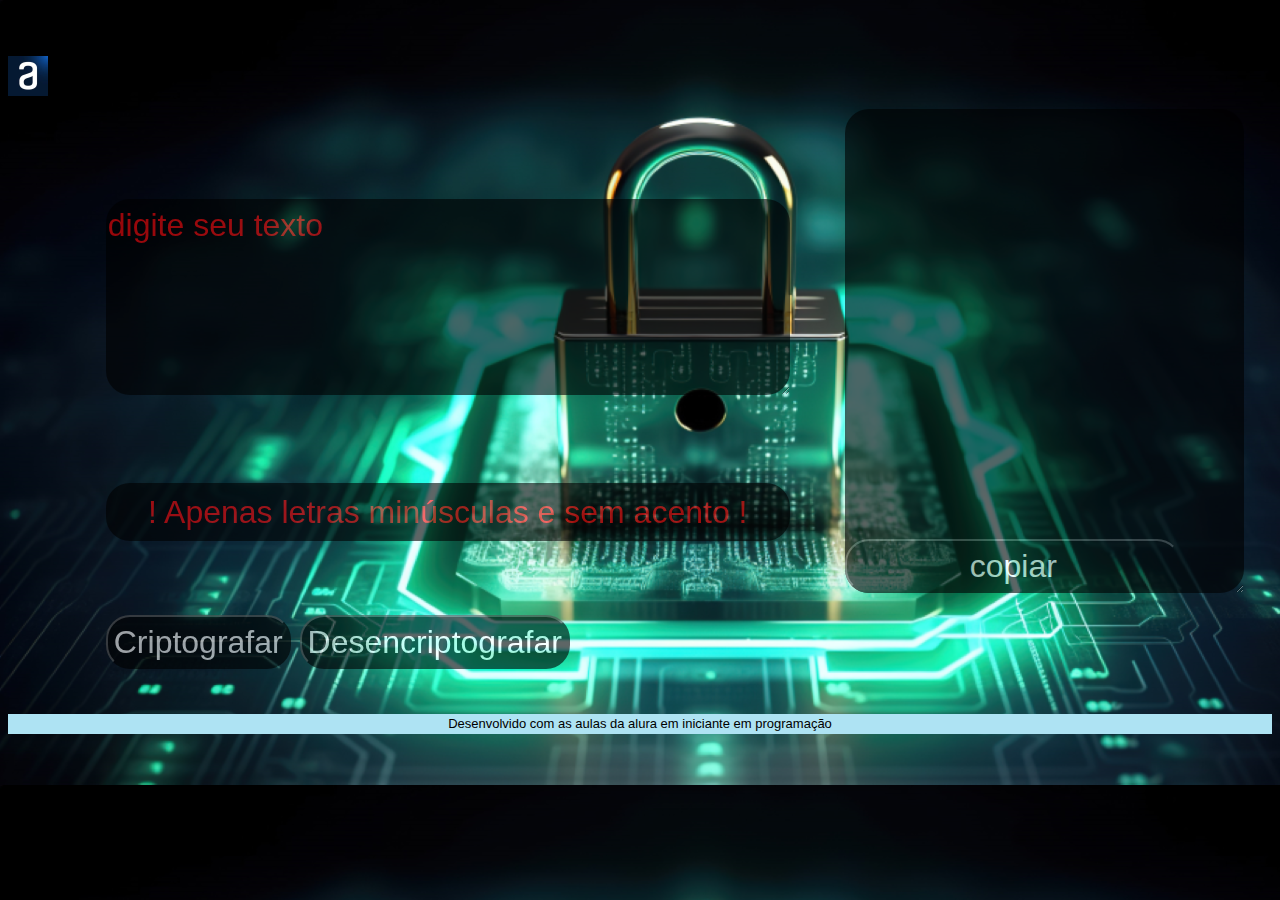
<file: index.html>
<!DOCTYPE html>
<html lang="pt-br">
   
<head>
    <meta charset="UTF-8">
    <meta name="viewport" content="width=device-width, initial-scale=1.0">
    <style>

        body{background-image: url("./imagens/cadeado.png");}

    </style>
    <link rel="preconnect" href="https://fonts.googleapis.com">
    <link rel="preconnect" href="https://fonts.gstatic.com" crossorigin>    
    <link rel="stylesheet" href="style.css">
    <link rel="icon" href="./imagens/logo.ico"
    <title>encriptador</title>

</head>
<body>
   
    <header>
        <img class="logoalura"src="./imagens/logo alura.png" alt="logo">
    </header>

    <main>
       
        <section>
            <textarea class="text-area" cols="35" rows="4" placeholder="Digite seu texto"></textarea>
        
            <div class="informacao">
                <h6>! Apenas letras minúsculas e sem acento ! </h6>
            </div>
    
            <div class="botoes">

                <button class="btn-encriptar"onclick="btnEncriptar()">Criptografar</button>
                <button class="btn-desencriptar"onclick="btnDesencriptar()">Desencriptografar</button>
                
            </div>
        </section>
    
        <section>
        
            
            <div class="botao">
                
            
                <textarea class="mensagem" cols="20" rows="10" ></textarea>
                
                <button  class="btn-copiar" >copiar</button>

            </div>
            
        </section>
        
    </main>

<footer class="rodape">
    <p>Desenvolvido com as aulas da alura em iniciante em programação</p>
</footer>

    <script src="script.js"></script>

</body>
</html>
</file>
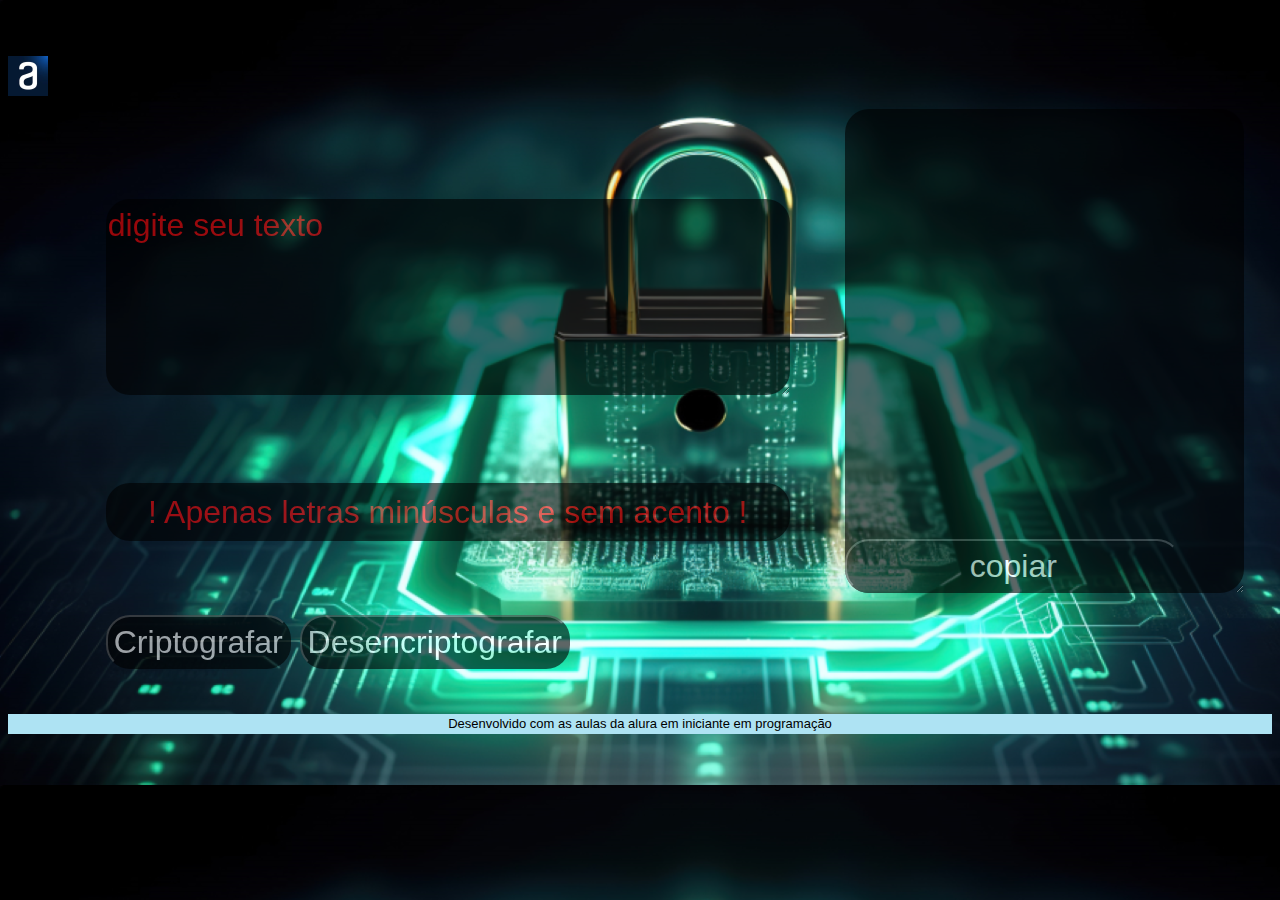
<file: idex.html>
<!DOCTYPE html>
<html lang="pt-br">
   
<head>
    <meta charset="UTF-8">
    <meta name="viewport" content="width=device-width, initial-scale=1.0">
    <style>

        body{background-image: url(/imagens/cadeado.png);}

    </style>
    <link rel="preconnect" href="https://fonts.googleapis.com">
    <link rel="preconnect" href="https://fonts.gstatic.com" crossorigin>    
    <link rel="stylesheet" href="style.css">
    <link rel="icon" href="imagens/logo.ico"
    <title>encriptador</title>

</head>
<body>
   
    <header>
        <img class="logoalura"src="/imagens/logo alura.png" alt="logo">
    </header>

    <main>
       
        <section>
            <textarea class="text-area" cols="35" rows="4" placeholder="Digite seu texto"></textarea>
        
            <div class="informacao">
                <h6>! Apenas letras minúsculas e sem acento ! </h6>
            </div>
    
            <div class="botoes">

                <button class="btn-encriptar"onclick="btnEncriptar()">Criptografar</button>
                <button class="btn-desencriptar"onclick="btnDesencriptar()">Desencriptografar</button>
                
            </div>
        </section>
    
        <section>
        
            
            <div class="botao">
                
            
                <textarea class="mensagem" cols="20" rows="10" ></textarea>
                
                <button  class="btn-copiar" >copiar</button>

            </div>
            
        </section>
        
    </main>

<footer class="rodape">
    <p>Desenvolvido com as aulas da alura em iniciante em programação</p>
</footer>

    <script src="script.js"></script>

</body>
</html>
</file>
<file: style.css>
*{

    font-family: "Inter", sans-serif;
    font-weight: 400;
    font-size: 32px;
    line-height: 150%;
}

    .logoencriptador {
        margin-left:1px;
        padding-top: 1px;
        width: 2%;
    }
    body{
        box-sizing: border-box;
    }
    main{
        
        display:flex;
        justify-content:space-around;
        margin-bottom: 45px;
        margin-left: 70px;
        opacity: 0.6;

    
    }
    textarea{
        border: none;
        background-color: #000000;
        color: #ffffff;
        border-radius:24px 

    }

    .text-area{
        border: none;
        margin-top: 90px;
        text-transform: lowercase;
        
        
    

    }
    ::placeholder{
        
        color: #fc0707;}

    .text-area:focus{
        outline: none;
    
    
    }
    h6{
        text-align: center;
        padding: 5px 8px;
        border-radius:24px ;
        background-color: #000000;
        color: #fc0707;
        font: size 25px;;
    }

    .mensagem{
        border: none;
        border-radius: 24px;
        background-color: #000000;
        color:#ffffff;
    
    }
    .botao {
        display: flex;
        align-items: self-end;
    
    }
    .btn-encriptar{
        background-color: #000000;
        color: #ffffff;
        cursor: pointer;
        border-radius: 24px;
}
.btn-encriptar:hover{
    background-color: #ffffff;
    color: #000000;
}
    .btn-desencriptar{
        cursor:pointer;
        background-color: #000000;
        color: #ffffff;
        border-radius: 24px;
}
    
    .btn-desencriptar:hover{
        background-color: #ffffff;
        color: #000000;
    }
    .btn-copiar{
        border-radius: 24px;
        background-color: #000000;
        color: #ffffff;
        cursor: pointer;
        position: absolute;
        width: 336px;
    

    }
    .btn-copiar:hover{
        background-color: #ffffff;
        color: #000000;

    }
    .informacao{
    
        font-size: 18px;
    }

    .rodape {
        background-color: #aee3f3;
        text-align: center;
        font: size 24px; 
        font-weight: 400;
        
    }
p{
    font-size: 13px;
}
</file>
